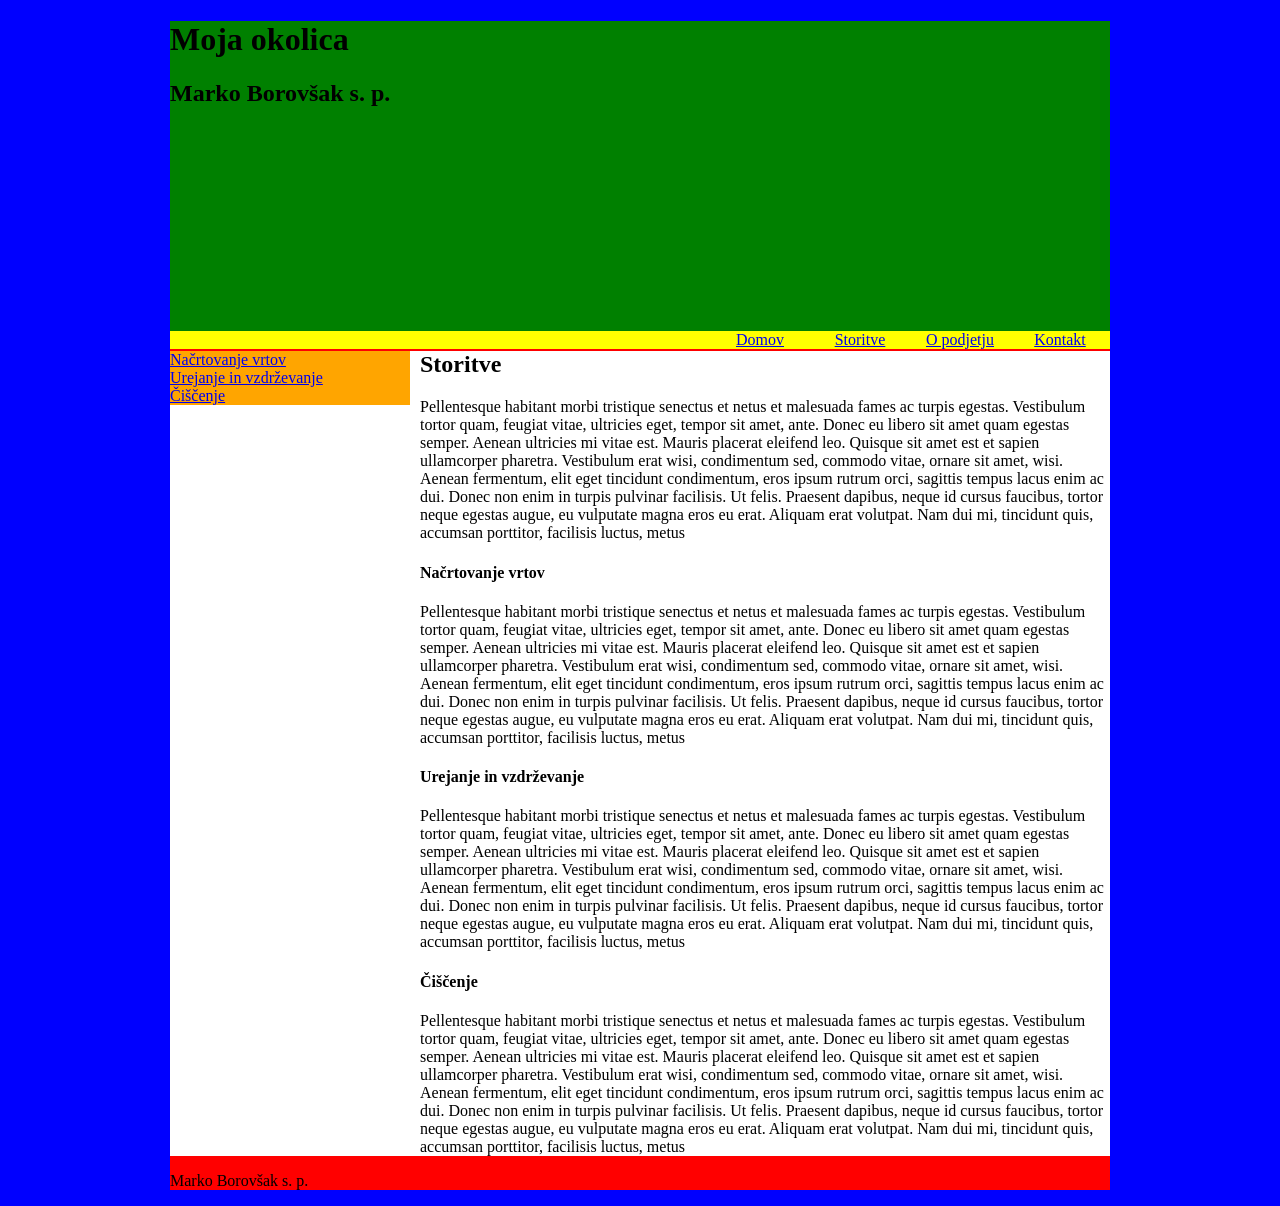
<file: marko/index.html>
<!doctype html>
<html>
  <head>
    <meta charset="utf-8">
    <meta http-equiv="X-UA-Compatible" content="chrome=1">
    <title>Moja okolica - Marko Borovšak s. p.</title>

    <link rel="stylesheet" href="style.css">
    <!--[if lt IE 9]>
    <script src="//html5shiv.googlecode.com/svn/trunk/html5.js"></script>
    <![endif]-->
  </head>

  <body>
    <div id="wrapper">
      <header>
        <h1>Moja okolica</h1>
	<h2>Marko Borovšak s. p.</h2>

	<nav>
	  <ul>
	    <li><a href="contact.html">Kontakt</a></li>
	    <li><a href="about.html">O podjetju</a></li>
	    <li><a href="index.html">Storitve</a></li>
	    <li><a href="index.html">Domov</a></li>
	  </ul>
	</nav>
      </header>

      <section class="with-nav">
	<nav>
	  <ul>
	    <li><a href="#plan">Načrtovanje vrtov</a></li>
	    <li><a href="#maintain">Urejanje in vzdrževanje</a></li>
	    <li><a href="#clean">Čiščenje</a></li>
	  </ul>
	</nav>

	<h1>Storitve</h1>

	<p>Pellentesque habitant morbi tristique senectus et netus et
	malesuada fames ac turpis egestas. Vestibulum tortor quam,
	feugiat vitae, ultricies eget, tempor sit amet, ante. Donec eu
	libero sit amet quam egestas semper. Aenean ultricies mi vitae
	est. Mauris placerat eleifend leo. Quisque sit amet est et
	sapien ullamcorper pharetra. Vestibulum erat wisi, condimentum
	sed, commodo vitae, ornare sit amet, wisi. Aenean fermentum,
	elit eget tincidunt condimentum, eros ipsum rutrum orci,
	sagittis tempus lacus enim ac dui. Donec non enim in turpis
	pulvinar facilisis. Ut felis. Praesent dapibus, neque id cursus
	faucibus, tortor neque egestas augue, eu vulputate magna eros eu
	erat. Aliquam erat volutpat. Nam dui mi, tincidunt quis,
	accumsan porttitor, facilisis luctus, metus</p>

	<h4><a id="plan">Načrtovanje vrtov</a></h4>

	<p>Pellentesque habitant morbi tristique senectus et netus et
	malesuada fames ac turpis egestas. Vestibulum tortor quam,
	feugiat vitae, ultricies eget, tempor sit amet, ante. Donec eu
	libero sit amet quam egestas semper. Aenean ultricies mi vitae
	est. Mauris placerat eleifend leo. Quisque sit amet est et
	sapien ullamcorper pharetra. Vestibulum erat wisi, condimentum
	sed, commodo vitae, ornare sit amet, wisi. Aenean fermentum,
	elit eget tincidunt condimentum, eros ipsum rutrum orci,
	sagittis tempus lacus enim ac dui. Donec non enim in turpis
	pulvinar facilisis. Ut felis. Praesent dapibus, neque id cursus
	faucibus, tortor neque egestas augue, eu vulputate magna eros eu
	erat. Aliquam erat volutpat. Nam dui mi, tincidunt quis,
	accumsan porttitor, facilisis luctus, metus</p>

	<h4><a id="maintain">Urejanje in vzdrževanje</a></h4>

	<p>Pellentesque habitant morbi tristique senectus et netus et
	malesuada fames ac turpis egestas. Vestibulum tortor quam,
	feugiat vitae, ultricies eget, tempor sit amet, ante. Donec eu
	libero sit amet quam egestas semper. Aenean ultricies mi vitae
	est. Mauris placerat eleifend leo. Quisque sit amet est et
	sapien ullamcorper pharetra. Vestibulum erat wisi, condimentum
	sed, commodo vitae, ornare sit amet, wisi. Aenean fermentum,
	elit eget tincidunt condimentum, eros ipsum rutrum orci,
	sagittis tempus lacus enim ac dui. Donec non enim in turpis
	pulvinar facilisis. Ut felis. Praesent dapibus, neque id cursus
	faucibus, tortor neque egestas augue, eu vulputate magna eros eu
	erat. Aliquam erat volutpat. Nam dui mi, tincidunt quis,
	accumsan porttitor, facilisis luctus, metus</p>

	<h4><a id="clean">Čiščenje</a></h4>

	<p>Pellentesque habitant morbi tristique senectus et netus et
	malesuada fames ac turpis egestas. Vestibulum tortor quam,
	feugiat vitae, ultricies eget, tempor sit amet, ante. Donec eu
	libero sit amet quam egestas semper. Aenean ultricies mi vitae
	est. Mauris placerat eleifend leo. Quisque sit amet est et
	sapien ullamcorper pharetra. Vestibulum erat wisi, condimentum
	sed, commodo vitae, ornare sit amet, wisi. Aenean fermentum,
	elit eget tincidunt condimentum, eros ipsum rutrum orci,
	sagittis tempus lacus enim ac dui. Donec non enim in turpis
	pulvinar facilisis. Ut felis. Praesent dapibus, neque id cursus
	faucibus, tortor neque egestas augue, eu vulputate magna eros eu
	erat. Aliquam erat volutpat. Nam dui mi, tincidunt quis,
	accumsan porttitor, facilisis luctus, metus</p>
      </section>
      <footer>
	<p>Marko Borovšak s. p.</p>
      </footer>
    </div>
  </body>
</html>
</file>
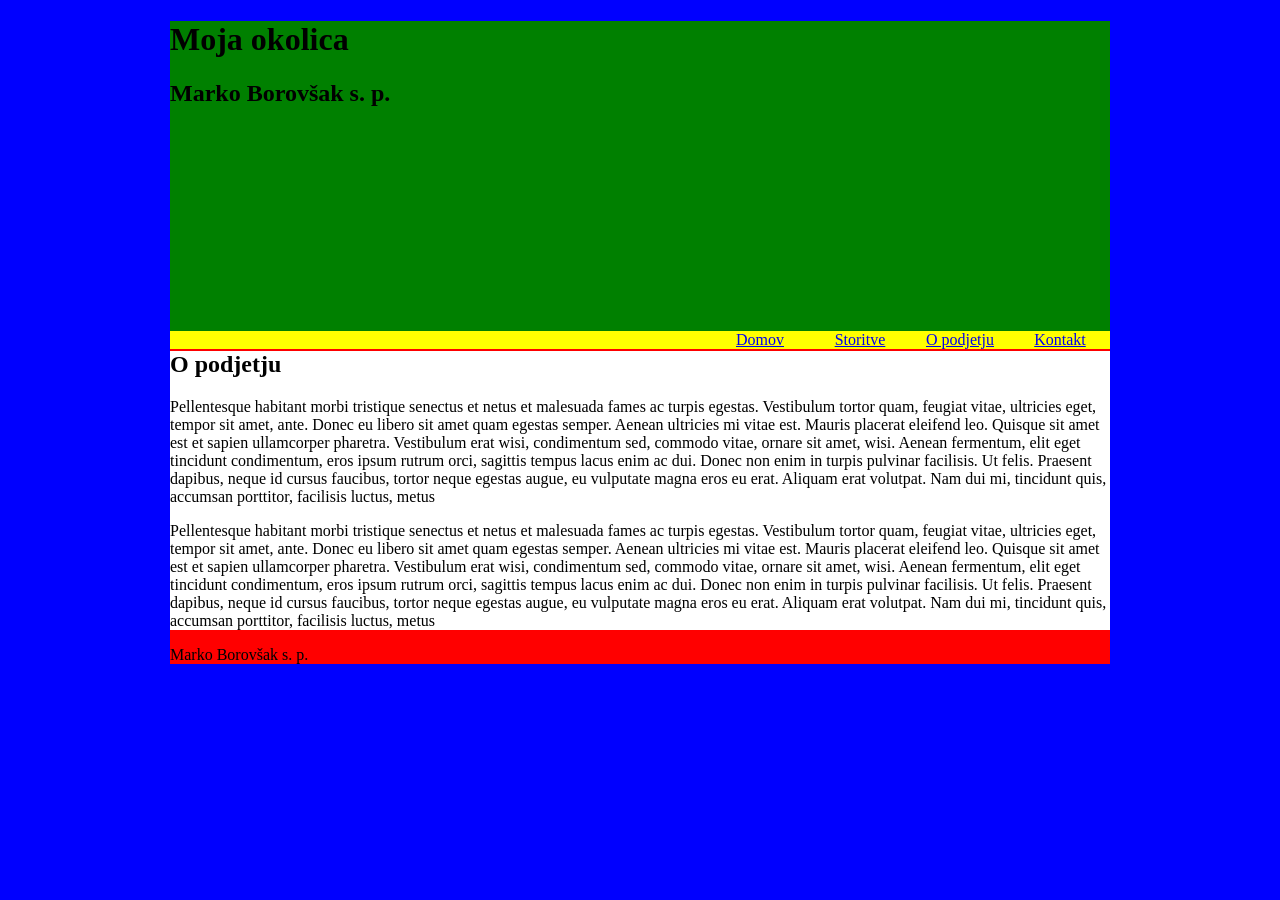
<file: marko/about.html>
<!doctype html>
<html>
  <head>
    <meta charset="utf-8">
    <meta http-equiv="X-UA-Compatible" content="chrome=1">
    <title>Moja okolica - Marko Borovšak s. p.</title>

    <link rel="stylesheet" href="style.css">
    <!--[if lt IE 9]>
    <script src="//html5shiv.googlecode.com/svn/trunk/html5.js"></script>
    <![endif]-->
  </head>

  <body>
    <div id="wrapper">
      <header>
        <h1>Moja okolica</h1>
	<h2>Marko Borovšak s. p.</h2>

	<nav>
	  <ul>
	    <li><a href="contact.html">Kontakt</a></li>
	    <li><a href="about.html">O podjetju</a></li>
	    <li><a href="index.html">Storitve</a></li>
	    <li><a href="index.html">Domov</a></li>
	  </ul>
	</nav>
      </header>

      <section>
	<h1>O podjetju</h1>

	<p>Pellentesque habitant morbi tristique senectus et netus et
	malesuada fames ac turpis egestas. Vestibulum tortor quam,
	feugiat vitae, ultricies eget, tempor sit amet, ante. Donec eu
	libero sit amet quam egestas semper. Aenean ultricies mi vitae
	est. Mauris placerat eleifend leo. Quisque sit amet est et
	sapien ullamcorper pharetra. Vestibulum erat wisi, condimentum
	sed, commodo vitae, ornare sit amet, wisi. Aenean fermentum,
	elit eget tincidunt condimentum, eros ipsum rutrum orci,
	sagittis tempus lacus enim ac dui. Donec non enim in turpis
	pulvinar facilisis. Ut felis. Praesent dapibus, neque id cursus
	faucibus, tortor neque egestas augue, eu vulputate magna eros eu
	erat. Aliquam erat volutpat. Nam dui mi, tincidunt quis,
	accumsan porttitor, facilisis luctus, metus</p>

	<p>Pellentesque habitant morbi tristique senectus et netus et
	malesuada fames ac turpis egestas. Vestibulum tortor quam,
	feugiat vitae, ultricies eget, tempor sit amet, ante. Donec eu
	libero sit amet quam egestas semper. Aenean ultricies mi vitae
	est. Mauris placerat eleifend leo. Quisque sit amet est et
	sapien ullamcorper pharetra. Vestibulum erat wisi, condimentum
	sed, commodo vitae, ornare sit amet, wisi. Aenean fermentum,
	elit eget tincidunt condimentum, eros ipsum rutrum orci,
	sagittis tempus lacus enim ac dui. Donec non enim in turpis
	pulvinar facilisis. Ut felis. Praesent dapibus, neque id cursus
	faucibus, tortor neque egestas augue, eu vulputate magna eros eu
	erat. Aliquam erat volutpat. Nam dui mi, tincidunt quis,
	accumsan porttitor, facilisis luctus, metus</p>
      </section>
      <footer>
	<p>Marko Borovšak s. p.</p>
      </footer>
    </div>
  </body>
</html>
</file>
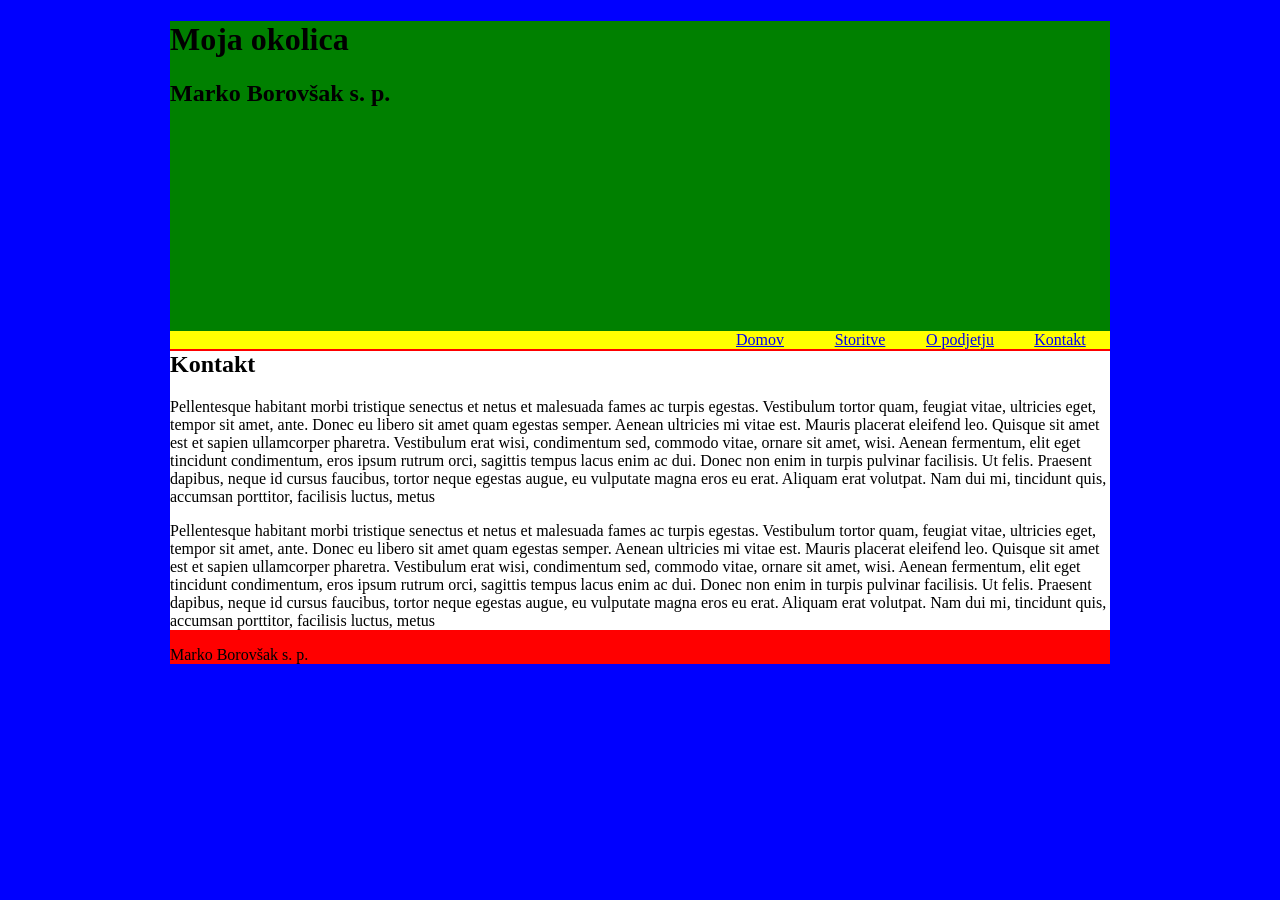
<file: marko/contact.html>
<!doctype html>
<html>
  <head>
    <meta charset="utf-8">
    <meta http-equiv="X-UA-Compatible" content="chrome=1">
    <title>Moja okolica - Marko Borovšak s. p.</title>

    <link rel="stylesheet" href="style.css">
    <!--[if lt IE 9]>
    <script src="//html5shiv.googlecode.com/svn/trunk/html5.js"></script>
    <![endif]-->
  </head>

  <body>
    <div id="wrapper">
      <header>
        <h1>Moja okolica</h1>
	<h2>Marko Borovšak s. p.</h2>

	<nav>
	  <ul>
	    <li><a href="contact.html">Kontakt</a></li>
	    <li><a href="about.html">O podjetju</a></li>
	    <li><a href="index.html">Storitve</a></li>
	    <li><a href="index.html">Domov</a></li>
	  </ul>
	</nav>
      </header>

      <section>
	<h1>Kontakt</h1>

	<p>Pellentesque habitant morbi tristique senectus et netus et
	malesuada fames ac turpis egestas. Vestibulum tortor quam,
	feugiat vitae, ultricies eget, tempor sit amet, ante. Donec eu
	libero sit amet quam egestas semper. Aenean ultricies mi vitae
	est. Mauris placerat eleifend leo. Quisque sit amet est et
	sapien ullamcorper pharetra. Vestibulum erat wisi, condimentum
	sed, commodo vitae, ornare sit amet, wisi. Aenean fermentum,
	elit eget tincidunt condimentum, eros ipsum rutrum orci,
	sagittis tempus lacus enim ac dui. Donec non enim in turpis
	pulvinar facilisis. Ut felis. Praesent dapibus, neque id cursus
	faucibus, tortor neque egestas augue, eu vulputate magna eros eu
	erat. Aliquam erat volutpat. Nam dui mi, tincidunt quis,
	accumsan porttitor, facilisis luctus, metus</p>

	<p>Pellentesque habitant morbi tristique senectus et netus et
	malesuada fames ac turpis egestas. Vestibulum tortor quam,
	feugiat vitae, ultricies eget, tempor sit amet, ante. Donec eu
	libero sit amet quam egestas semper. Aenean ultricies mi vitae
	est. Mauris placerat eleifend leo. Quisque sit amet est et
	sapien ullamcorper pharetra. Vestibulum erat wisi, condimentum
	sed, commodo vitae, ornare sit amet, wisi. Aenean fermentum,
	elit eget tincidunt condimentum, eros ipsum rutrum orci,
	sagittis tempus lacus enim ac dui. Donec non enim in turpis
	pulvinar facilisis. Ut felis. Praesent dapibus, neque id cursus
	faucibus, tortor neque egestas augue, eu vulputate magna eros eu
	erat. Aliquam erat volutpat. Nam dui mi, tincidunt quis,
	accumsan porttitor, facilisis luctus, metus</p>
      </section>
      <footer>
	<p>Marko Borovšak s. p.</p>
      </footer>
    </div>
  </body>
</html>
</file>
<file: marko/style.css>
body
{
  margin: 0;
  background-color: blue;
}

#wrapper
{
  width: 940px;
  margin: 0 auto;
  background-color: red;
}

header
{
  height: 310px;
  background-color: green;
  position: relative;
}

header nav
{
  position: absolute;
  top: 310px;
  left: 0;
  right: 0;
  background-color: yellow;
}

header ul
{
  list-style-type: none;
  margin: 0;
  padding: 0;
}

header li
{
  float: right;
}

header a
{
  display: block;
  width: 100px;
  text-align: center;
}

section nav
{
  position: absolute;
  left: 0;
  width: 240px;
  background-color: orange;
}

section nav ul
{
  list-style-type: none;
  margin: 0;
  padding: 0;
}

section
{
  position: relative;
  background-color: white;
}

section.with-nav
{
  padding-left: 250px;
}
</file>
